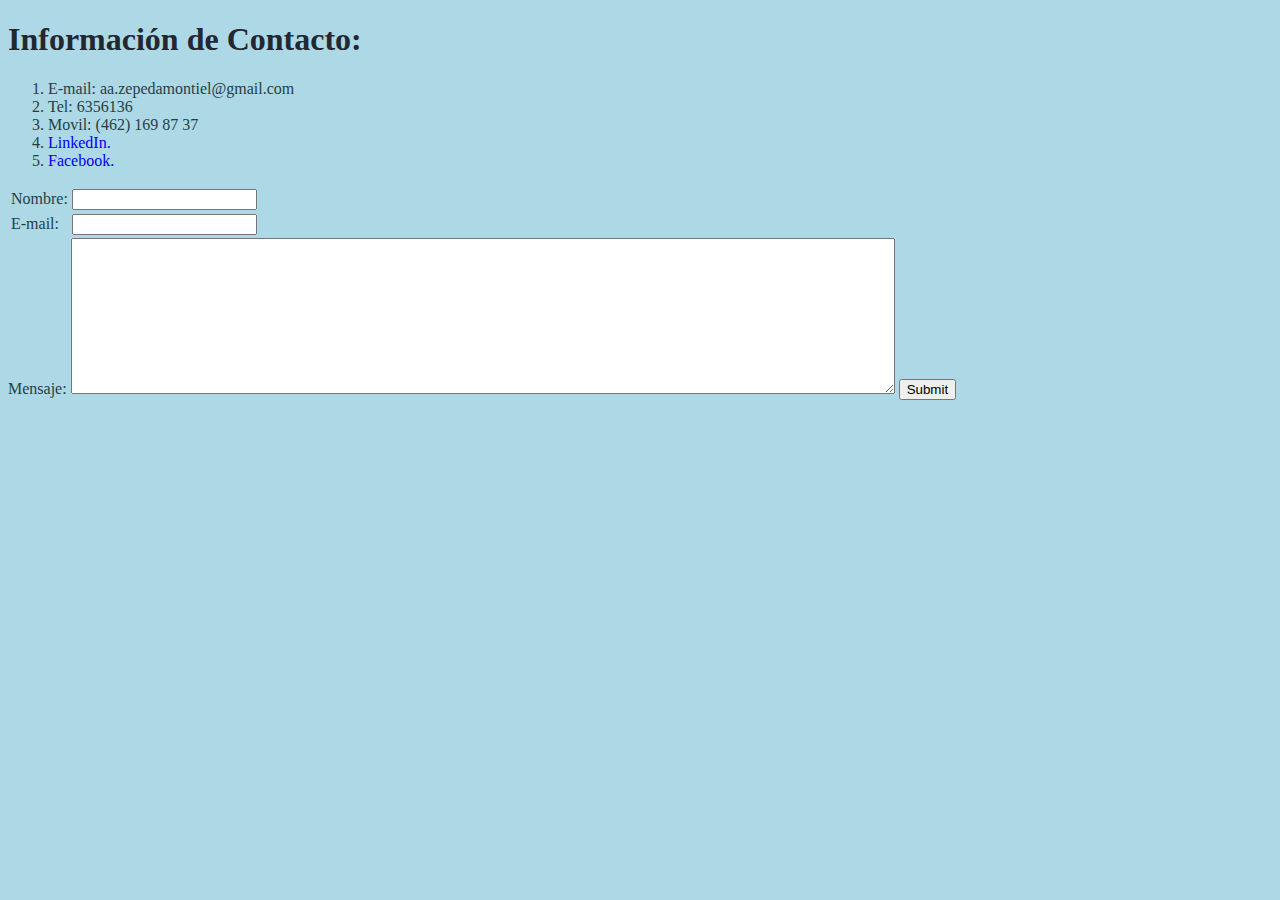
<file: contact_me.html>
<!DOCTYPE html>
<!DOCTYPE html>
<html>
  <head>
    <meta charset="utf-8">
    <title>Contáctame</title>
    <link rel="stylesheet" href="css/styles.css">
  </head>
  <body>
    <h1> Información de Contacto: </h1>

    <ol>
      <li> E-mail: aa.zepedamontiel@gmail.com </li>
      <li> Tel: 6356136 </li>
      <li> Movil: (462) 169 87 37 </li>
      <li> <a href="https://www.linkedin.com/in/antonio-aldair-zepeda-montiel-a44051192/"> LinkedIn. </a> </li>
      <li> <a href="https://www.facebook.com/alda.zm.7"> Facebook. </a> </li>
    </ol>

    <form action="mailto:aa.zepedamontiel@gmail.com" method="post" enctype="text/plain">
      <table>
        <tr>
          <td>  <label> Nombre: </label> </td>
          <td> <input type="text" name="yourName" value=""> </td>
        </tr>
        <tr>
          <td> <label> E-mail: </label> </td>
          <td> <input type="email" name="yourEmail" value=""> </td>
        </tr>
      </table>

      <label> Mensaje: </label>
      <textarea name="yourMessaje" rows="10" cols="100"></textarea>
      <input type="submit" name="">
    </form>

  </body>
</html>
</file>
<file: css/styles.css>
/****************** TAG SELECTORS ***********************/
/* APPLIED TO SAME TIPE ELEMENTS*/
body{
  background-color: lightblue;
  color: #263f44;
  font-family: Archivo;
}
hr{
  border-style: none;
  border-top-style: dotted;
  border-color: #e5dfdf;
  border-width: 5px;
  width: 30%;
}
h1{
  color: #222831;
}
h3{
  background-color: #266466;
  border-style: solid;
  border-radius: 30px;
  border-color: #1d4d4f;
  font-family: sans-serif;
  color: black;
}

div{
  border-radius: 30px;
  font-size: 20px; 
  padding: 20px;
  color: black;
  background-color: #266466;
  width: 50%;
}

A:link {
  text-decoration: none; 
}

A:visited {
  color: black;  
  font-family: arial; 
  text-decoration: none;
}
/****************** CLASS SELECTORS ***********************/
/* IT CAN BE USED ON MANY ELEMENTS OF DE HTML */
.work-image{
  border-radius: 10px;
}
.experience-data{
  background-color: #ffffff44;
  border-radius: 30px;
  padding: 10px;
}

.habilidades{
  background-color: #6ba8a9;
  color: black;
  width: 70%;
  text-align: left;
  padding: 5px;
  border-radius: 10px;
  height: 20px;
}

.resaltado{
  color: rgb(0, 170, 57);
  font-size: 20px;
}
/****************** ID SELECTORS ***********************/
/* IT CAN BE USED ONLY IN ONE ELEMENT OF DE HTML */
#ppicture{
  border-radius: 100%;
  max-width: 100%;
}

#pshield{
  max-width: 100%;
}
#tbackground{
  background-size: 100%;
}
#pdescription{
  background-color: #ffffff44;
  border-radius: 30px;
  padding: 10px;
  width: 60%;
}
#thabilities{
  background-color: #ffd08244;
  border-radius: 30px;
}
</file>
